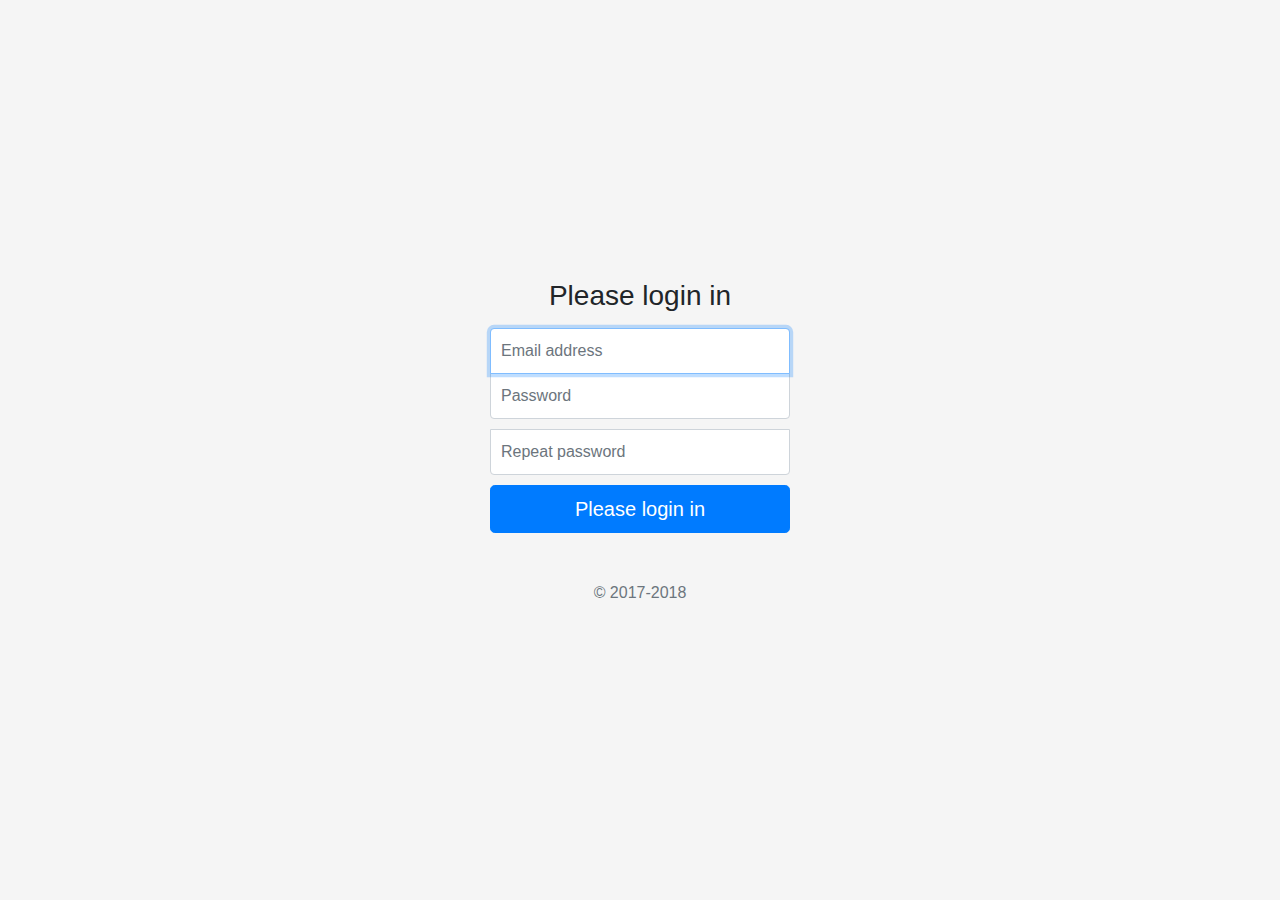
<file: login.html>
<!DOCTYPE html>
<html lang="en">
<head>
    <meta charset="UTF-8">
    <meta name="viewport" content="width=device-width, initial-scale=1.0">
    <meta http-equiv="X-UA-Compatible" content="ie=edge">
    <title>Please login in</title>
    <link rel="stylesheet" href="css/font-awesome.min.css">
    <link rel="stylesheet" href="css/bootstrap.min.css">
    <link rel="stylesheet" href="css/sign.css">

</head>
<body class="text-center">
        <form class="form-signin">
      <!-- <img class="mb-4" src="/docs/4.3.1/assets/brand/bootstrap-solid.svg" alt="" width="72" height="72"> -->
      <h1 class="h3 mb-3 font-weight-normal">Please login in</h1>
      <label for="inputEmail" class="sr-only">Email address</label>
      <input type="email" id="inputEmail" class="form-control" placeholder="Email address" required="" autofocus="">
      <label for="inputPassword1" class="sr-only">Password</label>
      <input type="password" id="inputPassword1" class="form-control" placeholder="Password" required="">
      <label for="inputPassword2" class="sr-only">Repeat password</label>
      <input type="password" id="inputPassword2" class="form-control" placeholder="Repeat password" required="">
            <button class="btn btn-lg btn-primary btn-block" type="submit">Please login in</button>
      <p class="mt-5 mb-3 text-muted">© 2017-2018</p>
    </form>
    
    </body>
</html>
</file>
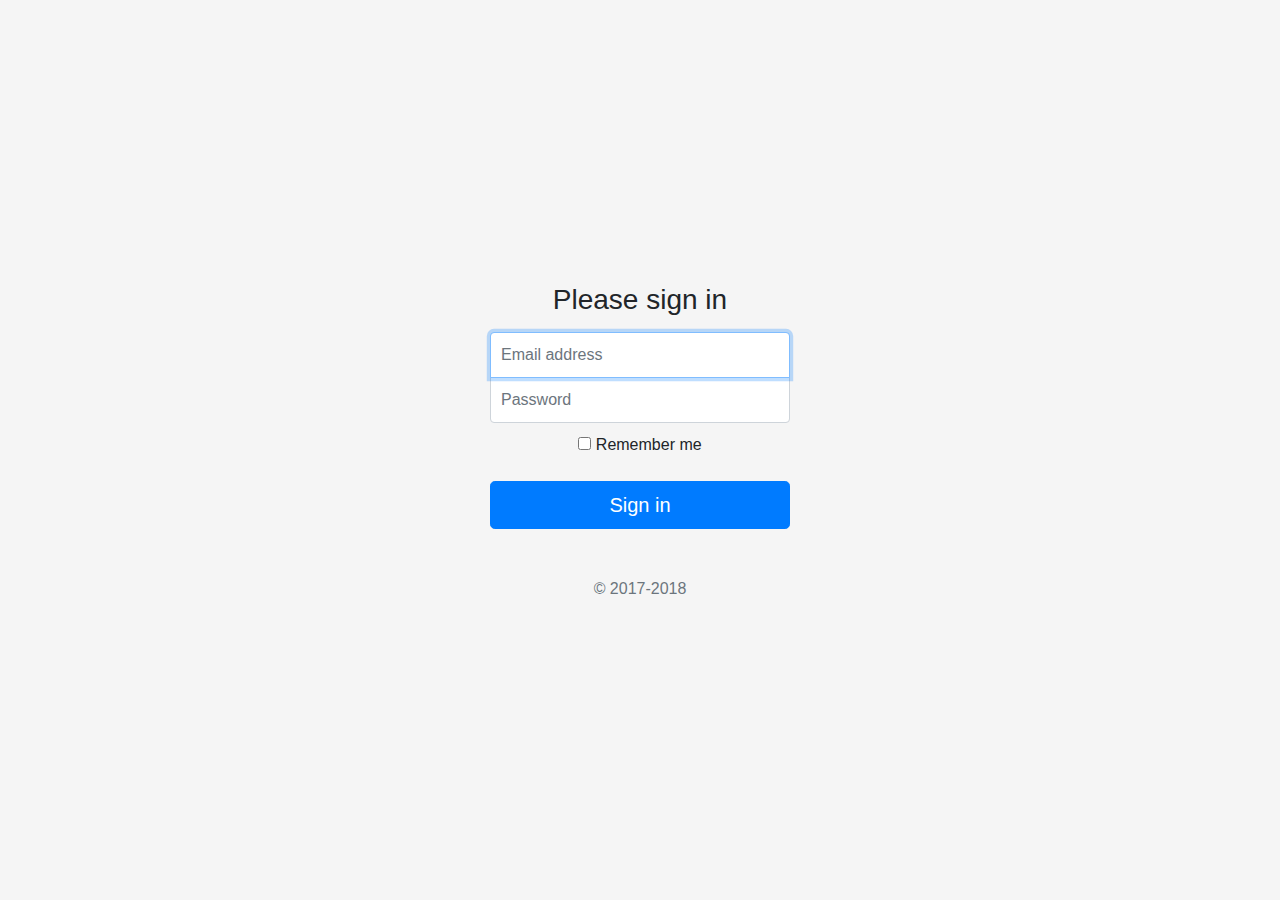
<file: signin.html>
<!DOCTYPE html>
<html lang="en">
<head>
    <meta charset="UTF-8">
    <meta name="viewport" content="width=device-width, initial-scale=1.0">
    <meta http-equiv="X-UA-Compatible" content="ie=edge">
    <title>Sign</title>
    <link rel="stylesheet" href="css/font-awesome.min.css">
    <link rel="stylesheet" href="css/bootstrap.min.css">
    <link rel="stylesheet" href="css/sign.css">

</head>
<body class="text-center">
        <form class="form-signin">
      <!-- <img class="mb-4" src="/docs/4.3.1/assets/brand/bootstrap-solid.svg" alt="" width="72" height="72"> -->
      <h1 class="h3 mb-3 font-weight-normal">Please sign in</h1>
      <label for="inputEmail" class="sr-only">Email address</label>
      <input type="email" id="inputEmail" class="form-control" placeholder="Email address" required="" autofocus="">
      <label for="inputPassword" class="sr-only">Password</label>
      <input type="password" id="inputPassword" class="form-control" placeholder="Password" required="">
      <div class="checkbox mb-3">
        <label>
          <input type="checkbox" value="remember-me"> Remember me
        </label>
      </div>
      <button class="btn btn-lg btn-primary btn-block" type="submit">Sign in</button>
      <p class="mt-5 mb-3 text-muted">© 2017-2018</p>
    </form>
    
    </body>
</html>
</file>
<file: css/sign.css>
html,
body {
  height: 100%;
}

body {
  display: -ms-flexbox;
  display: flex;
  -ms-flex-align: center;
  align-items: center;
  padding-top: 40px;
  padding-bottom: 40px;
  background-color: #f5f5f5;
}

.form-signin {
  width: 100%;
  max-width: 330px;
  padding: 15px;
  margin: auto;
}
.form-signin .checkbox {
  font-weight: 400;
}
.form-signin .form-control {
  position: relative;
  box-sizing: border-box;
  height: auto;
  padding: 10px;
  font-size: 16px;
}
.form-signin .form-control:focus {
  z-index: 2;
}
.form-signin input[type="email"] {
  margin-bottom: -1px;
  border-bottom-right-radius: 0;
  border-bottom-left-radius: 0;
}
.form-signin input[type="password"] {
  margin-bottom: 10px;
  border-top-left-radius: 0;
  border-top-right-radius: 0;
}
.bd-placeholder-img {
    font-size: 1.125rem;
    text-anchor: middle;
  }

  @media (min-width: 768px) {
    .bd-placeholder-img-lg {
    font-size: 3.5rem;
    }
}
</file>
